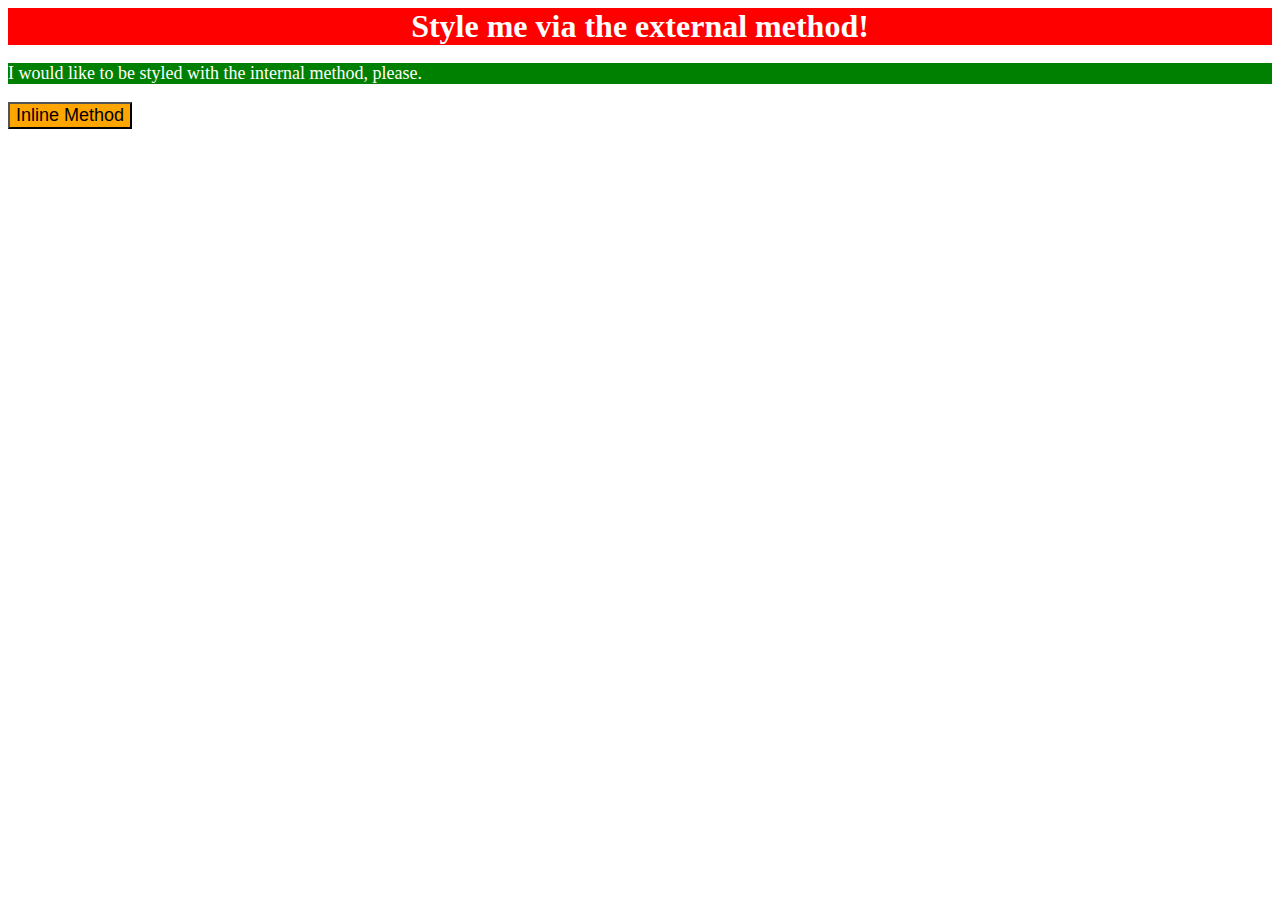
<file: foundations (done)/01-css-methods (done)/index.html>
<!DOCTYPE html>
<html lang="en">
  <head>
    <meta charset="UTF-8">
    <meta http-equiv="X-UA-Compatible" content="IE=edge">
    <meta name="viewport" content="width=device-width, initial-scale=1.0">
    <title>Methods for Adding CSS</title>

    <link rel="stylesheet" href="styles.css">

    <style>
      p {
        background-color: green;
        color: white;
        font-size: 18px;
      }
    </style>
  </head>
  <body>
    <div>Style me via the external method!</div>
    <p>I would like to be styled with the internal method, please.</p>
    <button style="background-color: orange; font-size: 18px;">Inline Method</button>
  </body>
</html>
</file>
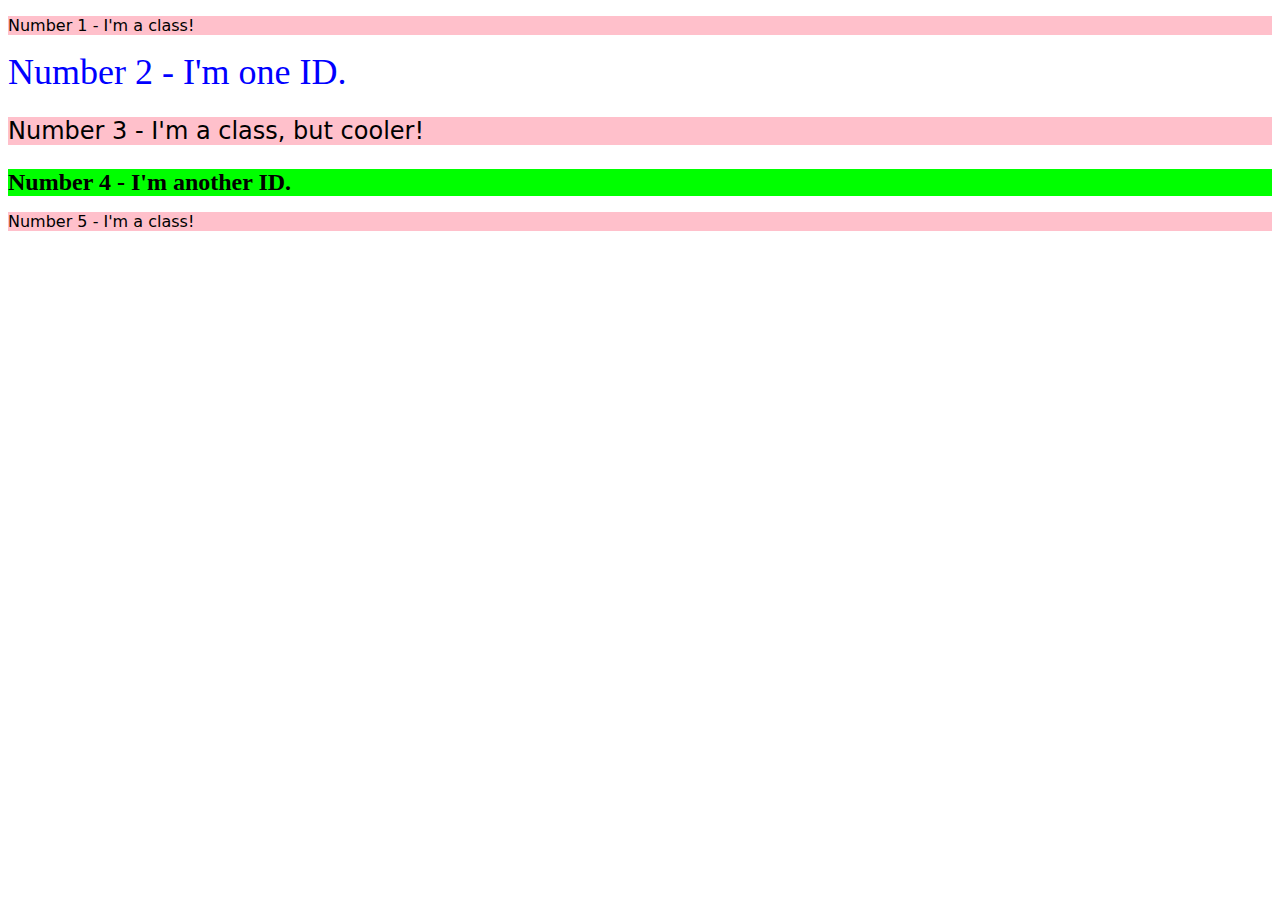
<file: foundations (done)/02-class-id-selectors (done)/index.html>
<!DOCTYPE html>
<html lang="en">
  <head>
    <meta charset="UTF-8">
    <meta http-equiv="X-UA-Compatible" content="IE=edge">
    <meta name="viewport" content="width=device-width, initial-scale=1.0">
    <title>Class and ID Selectors</title>
    <link rel="stylesheet" href="style.css">
  </head>
  <body>
    <p class="odd-elements">Number 1 - I'm a class!</p>
    <div id="two">Number 2 - I'm one ID.</div>
    <p class="odd-elements larger-text">Number 3 - I'm a class, but cooler!</p>
    <div id="four" class="larger-text">Number 4 - I'm another ID.</div>
    <p class="odd-elements">Number 5 - I'm a class!</p>
  </body>
</html>
</file>
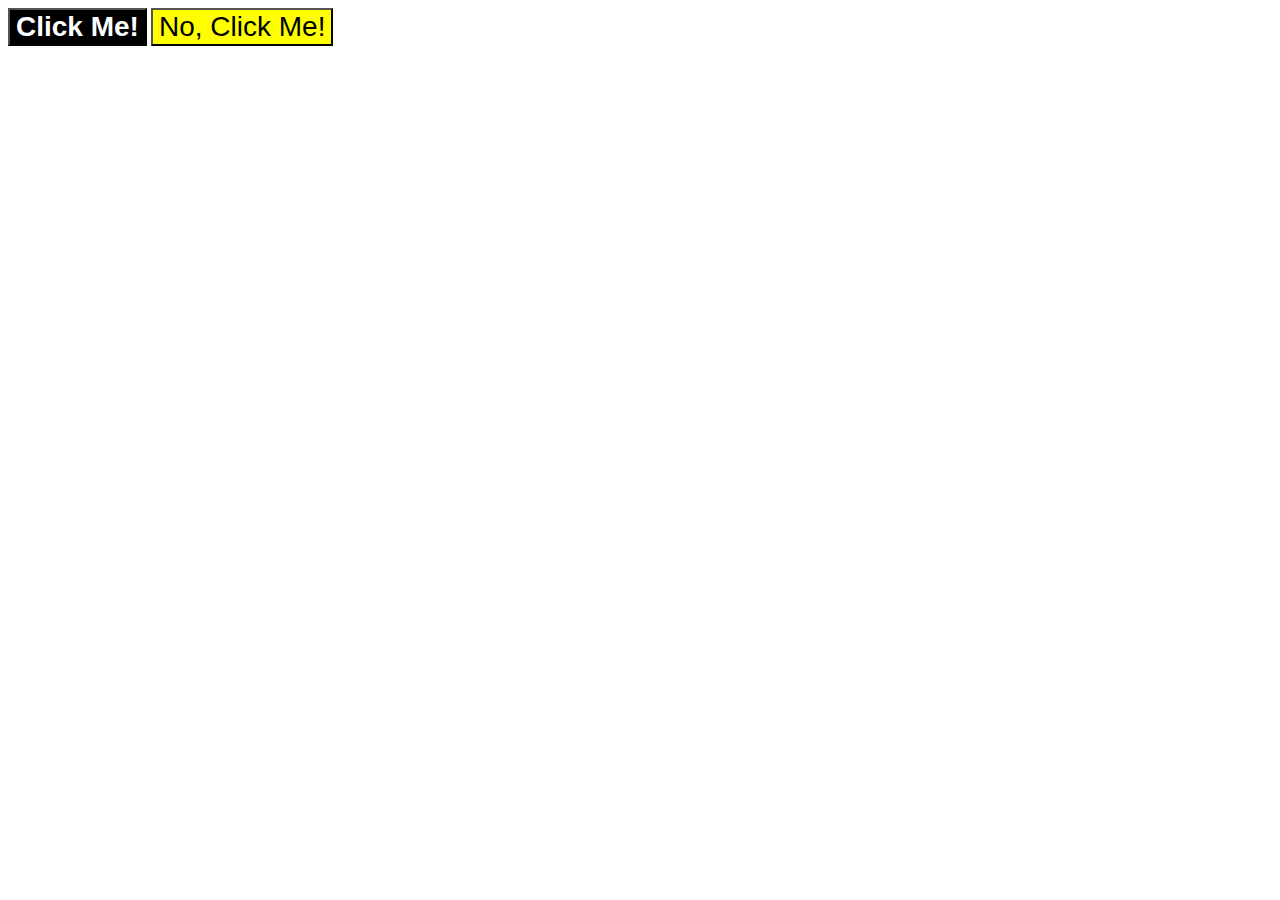
<file: foundations (done)/03-grouping-selectors (done)/index.html>
<!DOCTYPE html>
<html lang="en">
  <head>
    <meta charset="UTF-8">
    <meta http-equiv="X-UA-Compatible" content="IE=edge">
    <meta name="viewport" content="width=device-width, initial-scale=1.0">
    <title>Grouping Selectors</title>
    <link rel="stylesheet" href="style.css">
  </head>
  <body>
    <button class="btn-large-black">Click Me!</button>
    <button class="btn-large-yellow">No, Click Me!</button>
  </body>
</html>
</file>
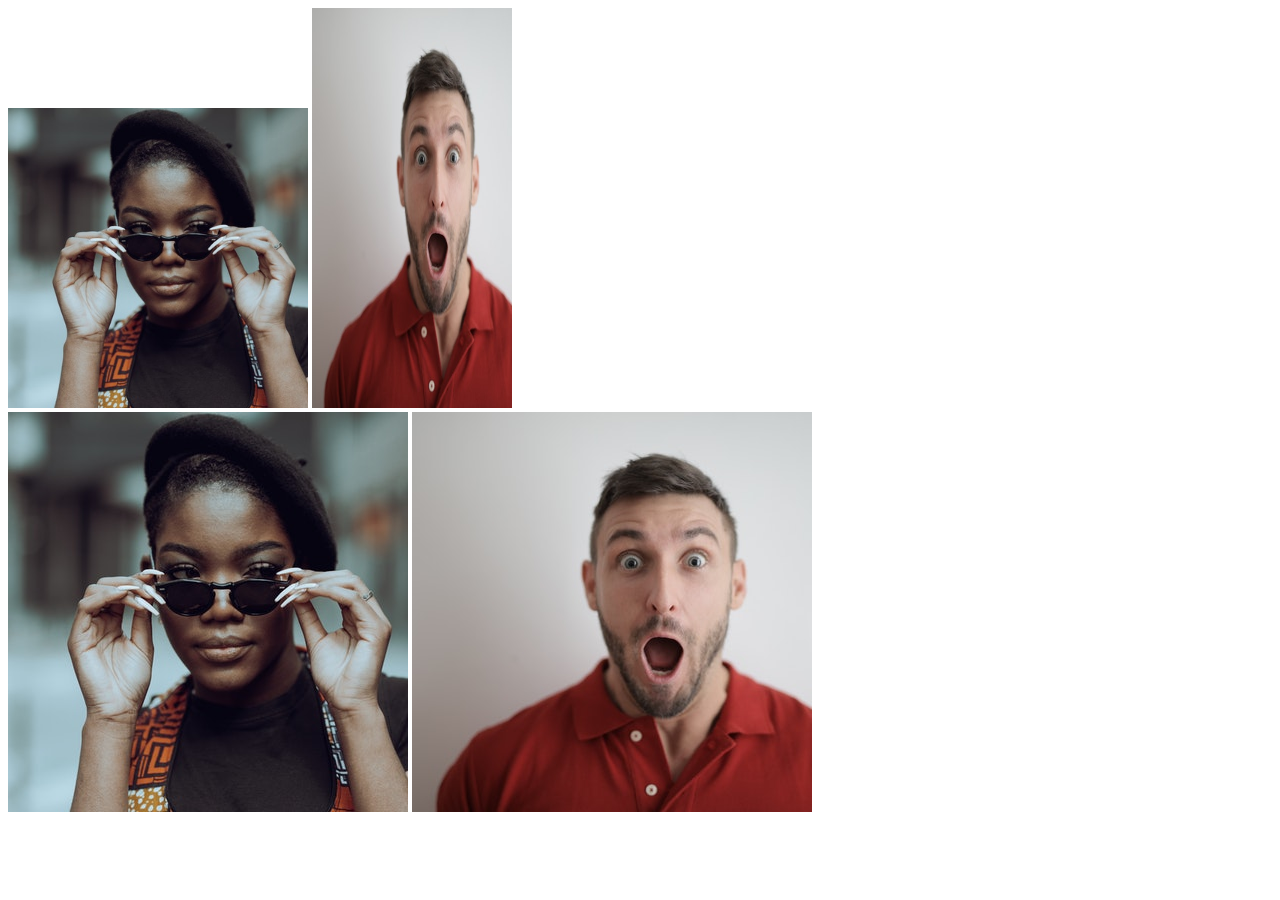
<file: foundations (done)/04-chaining-selectors (done)/index.html>
<!DOCTYPE html>
<html lang="en">
  <head>
    <meta charset="UTF-8">
    <meta http-equiv="X-UA-Compatible" content="IE=edge">
    <meta name="viewport" content="width=device-width, initial-scale=1.0">
    <title>Chaining Selectors</title>
    <link rel="stylesheet" href="style.css">
  </head>
  <body>
    <!-- Check image source path. Review Foundations lesson - Links and Images -->
    <!-- Use the classes BELOW this line -->
    <div>
      <img class="avatar proportioned" src="./images/pexels-katho-mutodo-8434791.jpg" alt="Woman with glasses">
      <img class="avatar distorted" src="./images/pexels-andrea-piacquadio-3777931.jpg" alt="Man with surprised expression">
    </div>
    <!-- Use the classes ABOVE this line -->
    <div>
      <img class="original proportioned" src="./images/pexels-katho-mutodo-8434791.jpg" alt="Woman with glasses">
      <img class="original distorted" src="./images/pexels-andrea-piacquadio-3777931.jpg" alt="Man with surprised expression">
    </div>
  </body>
</html>
</file>
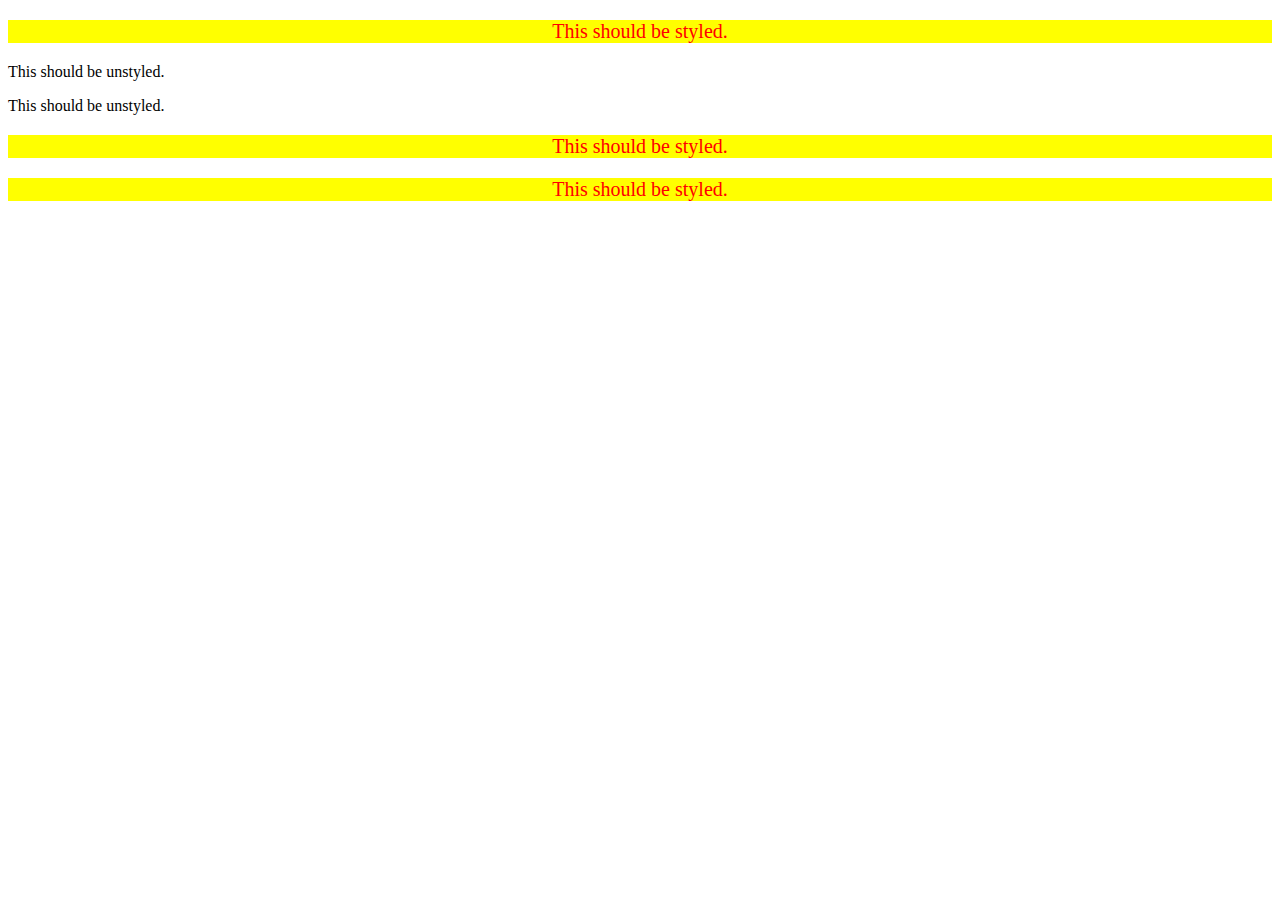
<file: foundations (done)/05-descendant-combinator (done)/index.html>
<!DOCTYPE html>
<html lang="en">
  <head>
    <meta charset="UTF-8">
    <meta http-equiv="X-UA-Compatible" content="IE=edge">
    <meta name="viewport" content="width=device-width, initial-scale=1.0">
    <title>Descendant Combinator</title>
    <link rel="stylesheet" href="style.css">
  </head>
  <body>
    <div class="container">
      <p class="text">This should be styled.</p>
    </div>
    <p class="text">This should be unstyled.</p>
    <p class="text">This should be unstyled.</p>
    <div class="container">
      <p class="text">This should be styled.</p>
      <p class="text">This should be styled.</p>
    </div>
  </body>
</html>
</file>
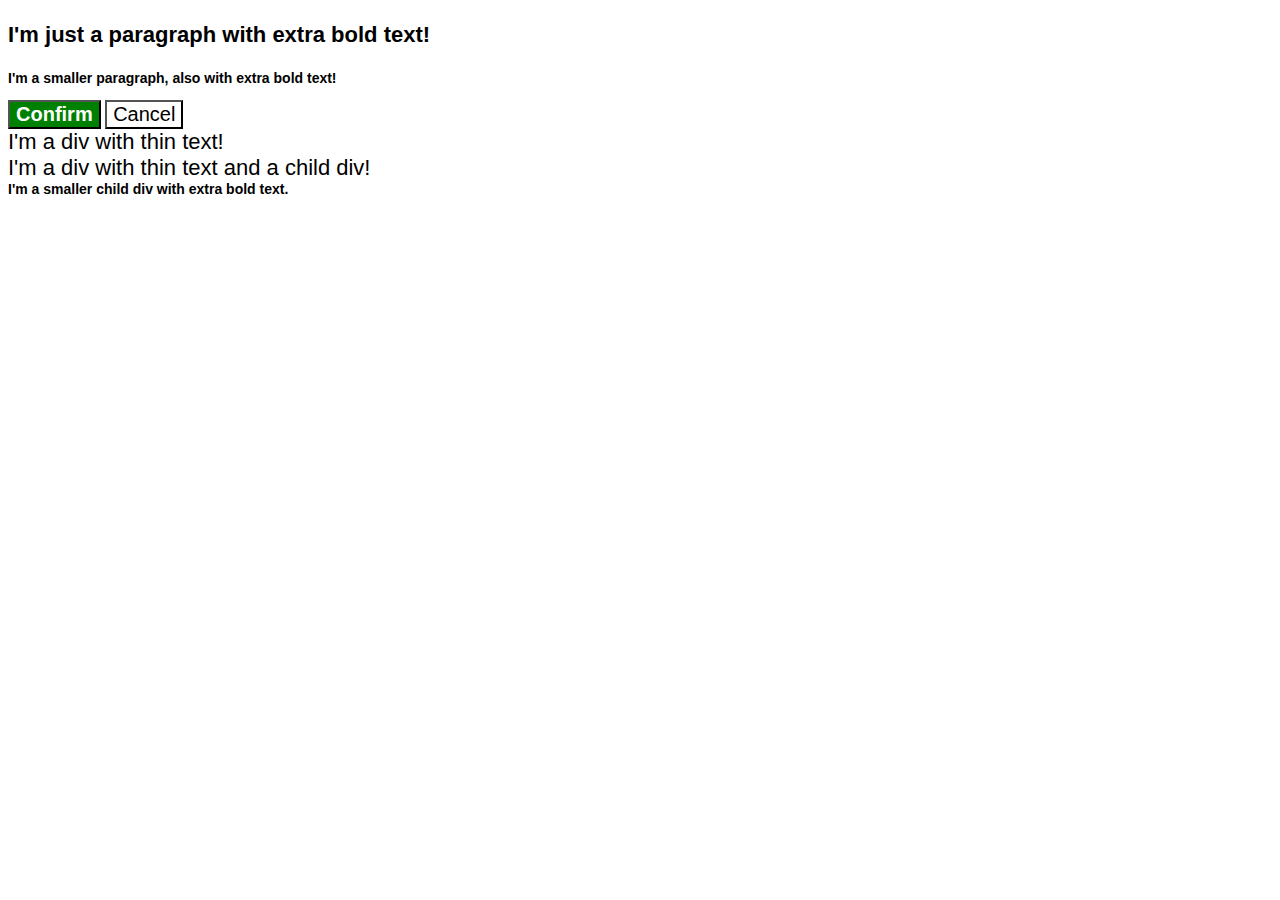
<file: foundations (done)/06-cascade-fix (done)/index.html>
<!DOCTYPE html>
<html lang="en">
  <head>
    <meta charset="UTF-8">
    <meta http-equiv="X-UA-Compatible" content="IE=edge">
    <meta name="viewport" content="width=device-width, initial-scale=1.0">
    <title>Fix the Cascade</title>
    <link rel="stylesheet" href="style.css">
  </head>
  <body>
    <p class="para">I'm just a paragraph with extra bold text!</p>
    <p class="para small-para">I'm a smaller paragraph, also with extra bold text!</p>

    <button id="confirm-button" class="button confirm">Confirm</button>
    <button id="cancel-button" class="button cancel">Cancel</button>

    <div class="text">I'm a div with thin text!</div>
    <div class="text">I'm a div with thin text and a child div!
      <div class="text child">I'm a smaller child div with extra bold text.</div>
    </div>
  </body>
</html>
</file>
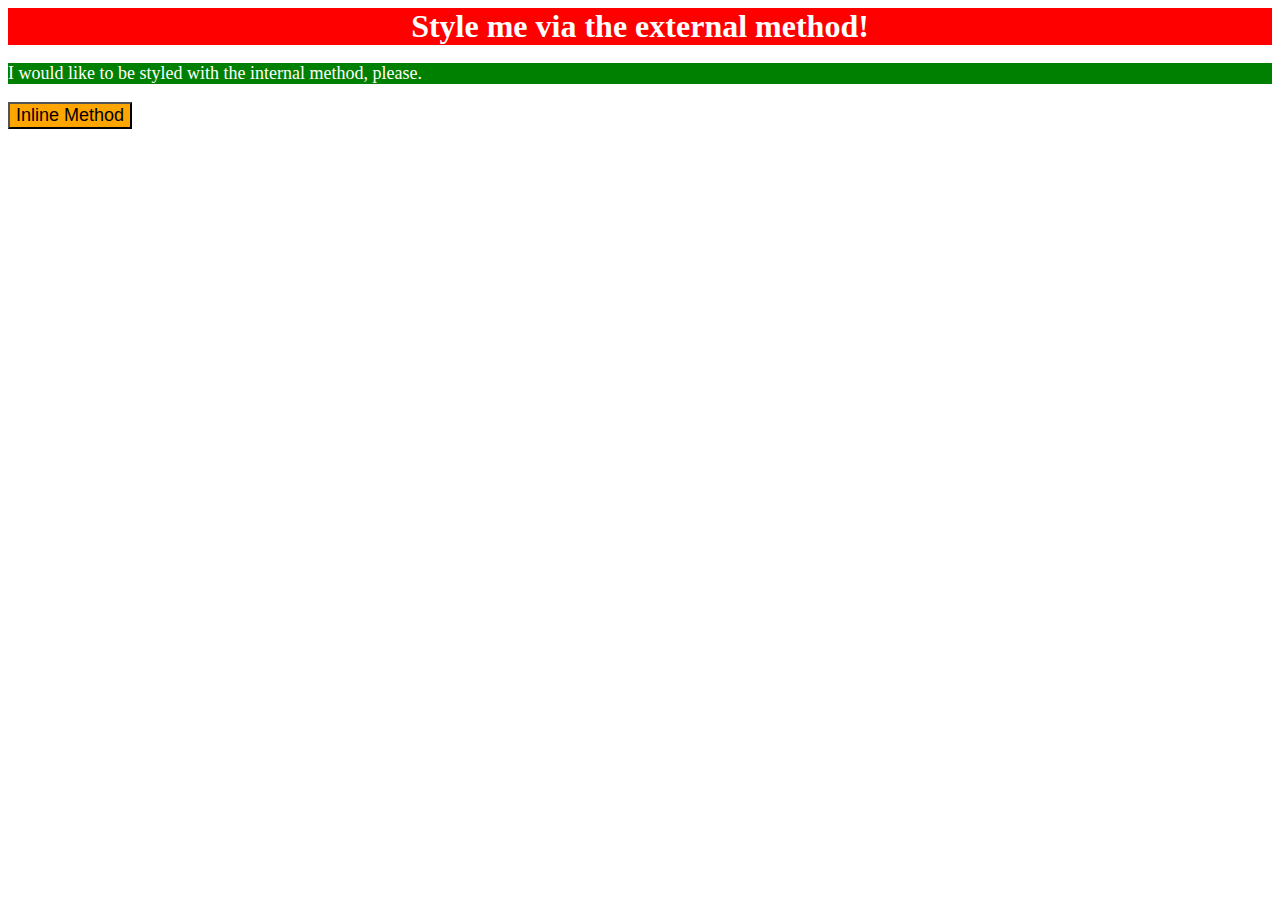
<file: foundations (done)/01-css-methods (done)/solution/solution.html>
<!DOCTYPE html>
<html lang="en">
  <head>
    <meta charset="UTF-8">
    <meta http-equiv="X-UA-Compatible" content="IE=edge">
    <meta name="viewport" content="width=device-width, initial-scale=1.0">
    <title>Methods for Adding CSS</title>
    <link rel="stylesheet" href="solution.css">

    <style>
      p {
        background-color: green;
        color: white;
        font-size: 18px;
      }
    </style>
  </head>
  <body>
    <div>Style me via the external method!</div>
    <p>I would like to be styled with the internal method, please.</p>
    <button style="background-color: orange; font-size: 18px;">Inline Method</button>
  </body>
</html>
</file>
<file: foundations (done)/01-css-methods (done)/styles.css>
div {
    background-color: red;
    color: white;
    font-size: 32px;
    text-align: center;
    font-weight: bolder;
}
</file>
<file: foundations (done)/02-class-id-selectors (done)/style.css>
#two {
    color: blue;
    font-size: 36px;
}

#four {
    background-color: lime;
    font-weight: bold;
}

.larger-text {
    font-size: 24px;
}

.odd-elements {
    background-color: pink;
    font-family: "Verdana", "DejaVu Sans", sans-serif;   
}
</file>
<file: foundations (done)/03-grouping-selectors (done)/style.css>
/* I feel like a 3rd class of just btn would be appropriate here,
but the exercise calls for the grouping selector */
.btn-large-black,
.btn-large-yellow {
    font-size: 28px;
    font-family: "Helvetica", "Times New Roman", sans-serif;
}

.btn-large-black {
    color: white;
    background-color: black;
    font-weight: bold;
}

.btn-large-yellow {
    background-color: yellow;
}
</file>
<file: foundations (done)/04-chaining-selectors (done)/style.css>
/* Add CSS Styling */
.avatar.proportioned {
    width: 300px;
    height: auto;
}

.avatar.distorted {
    width: 200px;
    height: 400px;
}
</file>
<file: foundations (done)/05-descendant-combinator (done)/style.css>
div.container p.text {
    background-color: yellow;
    color: red;
    font-size: 20px;
    text-align: center;
}
</file>
<file: foundations (done)/06-cascade-fix (done)/style.css>
body {
  font-family: Arial, Helvetica, sans-serif;
}

.para,
.small-para {
  color: hsl(0, 0%, 0%);
  font-weight: 800;
}

.para {
  font-size: 22px;
}

p.small-para {
  font-size: 14px;
  font-weight: 800;
}

.button {
  background-color: rgb(255, 255, 255);
  color: rgb(0, 0, 0);
  font-size: 20px;
}

button.confirm {
  background: green;
  color: white;
  font-weight: bold;
} 

div.text {
  color: rgb(0, 0, 0);
  font-size: 22px;
  font-weight: 100;
}

div.text > .child {
  color: rgb(0, 0, 0);
  font-weight: 800;
  font-size: 14px;
}
</file>
<file: foundations (done)/01-css-methods (done)/solution/solution.css>
div {
  background-color: red;
  color: white;
  font-size: 32px;
  text-align: center;
  font-weight: bold;
}
</file>
